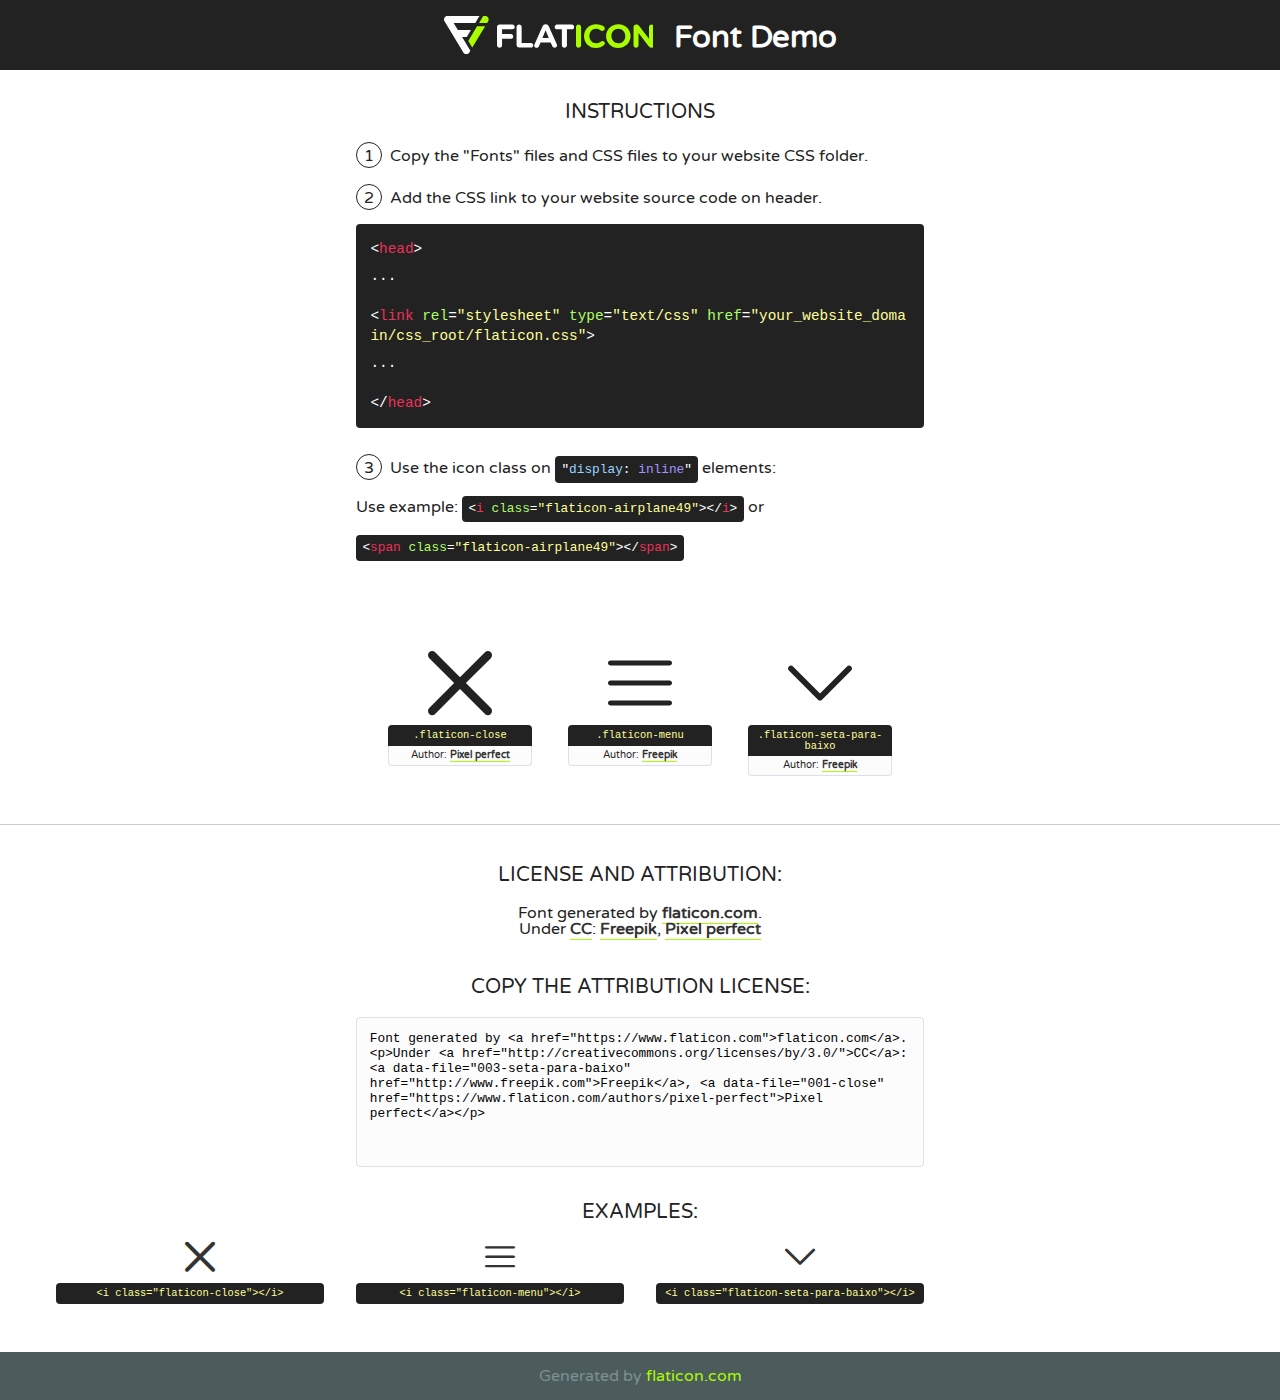
<file: icon/flaticon.html>
<!DOCTYPE html>
<!--
  Flaticon icon font: Flaticon
  Creation date: 06/12/2020 16:03
-->
<html>
<!DOCTYPE html>
<html>

<head>
    <title>Flaticon WebFont</title>
    <link href="http://fonts.googleapis.com/css?family=Varela+Round" rel="stylesheet" type="text/css" />
    <link rel="stylesheet" type="text/css" href="flaticon.css">
    <meta charset="UTF-8">
    <style>
    html, body, div, span, applet, object, iframe,
    h1, h2, h3, h4, h5, h6, p, blockquote, pre,
    a, abbr, acronym, address, big, cite, code,
    del, dfn, em, img, ins, kbd, q, s, samp,
    small, strike, strong, sub, sup, tt, var,
    b, u, i, center,
    dl, dt, dd, ol, ul, li,
    fieldset, form, label, legend,
    table, caption, tbody, tfoot, thead, tr, th, td,
    article, aside, canvas, details, embed, 
    figure, figcaption, footer, header, hgroup, 
    menu, nav, output, ruby, section, summary,
    time, mark, audio, video {
        margin: 0;
        padding: 0;
        border: 0;
        font-size: 100%;
        font: inherit;
        vertical-align: baseline;
    }
    /* HTML5 display-role reset for older browsers */
    article, aside, details, figcaption, figure, 
    footer, header, hgroup, menu, nav, section {
        display: block;
    }
    body {
        line-height: 1;
    }
    ol, ul {
        list-style: none;
    }
    blockquote, q {
        quotes: none;
    }
    blockquote:before, blockquote:after,
    q:before, q:after {
        content: '';
        content: none;
    }
    table {
        border-collapse: collapse;
        border-spacing: 0;
    }
    body {
        font-family: 'Varela Round', Helvetica, Arial, sans-serif;
        font-size: 16px;
        color: #222;
    }
    a {
        color: #333;
        border-bottom: 1px solid #a9fd00;
        font-weight: bold;
        text-decoration: none;
    }
    * {
        -moz-box-sizing: border-box;
        -webkit-box-sizing: border-box;
        box-sizing: border-box;
        margin: 0;
        padding: 0;
    }
    [class^="flaticon-"]:before, [class*=" flaticon-"]:before, [class^="flaticon-"]:after, [class*=" flaticon-"]:after {
        font-family: Flaticon;
        font-size: 30px;
        font-style: normal;
        margin-left: 20px;
        color: #333;
    }
    .wrapper {
        max-width: 600px;
        margin: auto;
        padding: 0 1em;
    }
    .title {
        font-size: 1.25em;
        text-align: center;
        margin-bottom: 1em;
        text-transform: uppercase;
    }
    header {
        text-align: center;
        background-color: #222;
        color: #fff;
        padding: 1em;
    }
    header .logo {
        width: 210px;
        height: 38px;
        display: inline-block;
        vertical-align: middle;
        margin-right: 1em;
        border: none;
    }
    header strong {
        font-size: 1.95em;
        font-weight: bold;
        vertical-align: middle;
        margin-top: 5px;
        display: inline-block;
    }
    .demo {
        margin: 2em auto;
        line-height: 1.25em;
    }
    .demo ul li {
        margin-bottom: 1em;
    }
    .demo ul li .num {
        color: #222;
        border-radius: 20px;
        display: inline-block;
        width: 26px;
        padding: 3px;
        height: 26px;
        text-align: center;
        margin-right: 0.5em;
        border: 1px solid #222;
    }
    .demo ul li code {
        background-color: #222;
        border-radius: 4px;
        padding: 0.25em 0.5em;
        display: inline-block;
        color: #fff;
        font-family: Consolas,Monaco,Lucida Console,Liberation Mono,DejaVu Sans Mono,Bitstream Vera Sans Mono,Courier New, monospace;
        font-weight: lighter;
        margin-top: 1em;
        font-size: 0.8em;
        word-break: break-all;
    }
    .demo ul li code.big {
        padding: 1em;
        font-size: 0.9em;
    }
    .demo ul li code .red {
        color: #EF3159;
    }
    .demo ul li code .green {
        color: #ACFF65;
    }
    .demo ul li code .yellow {
        color: #FFFF99;
    }
    .demo ul li code .blue {
        color: #99D3FF;
    }
    .demo ul li code .purple {
        color: #A295FF;
    }
    .demo ul li code .dots {
        margin-top: 0.5em;
        display: block;
    }
    #glyphs {
        border-bottom: 1px solid #ccc;
        padding: 2em 0;
        text-align: center;
    }
    .glyph {
        display: inline-block;
        width: 9em;
        margin: 1em;
        text-align: center;
        vertical-align: top;
        background: #FFF;
    }
    .glyph .glyph-icon {
        padding: 10px;
        display: block;
        font-family:"Flaticon";
        font-size: 64px;
        line-height: 1;
    }
    .glyph .glyph-icon:before {
        font-size: 64px;
        color: #222;
        margin-left: 0;
    }
    .class-name {
        font-size: 0.65em;
        background-color: #222;
        color: #fff;
        border-radius: 4px 4px 0 0;
        padding: 0.5em;
        color: #FFFF99;
        font-family: Consolas,Monaco,Lucida Console,Liberation Mono,DejaVu Sans Mono,Bitstream Vera Sans Mono,Courier New, monospace;
    }
    .author-name {
        font-size: 0.6em;
        background-color: #fcfcfd;
        border: 1px solid #DEDEE4;
        border-top: 0;
        border-radius: 0 0 4px 4px;
        padding: 0.5em;
    }
    .class-name:last-child {
        font-size: 10px;
        color:#888;
    }
    .class-name:last-child a {
        font-size: 10px;
        color:#555;
    }
    .class-name:last-child a:hover {
        color:#a9fd00;
    }
    .glyph > input {
        display: block;
        width: 100px;
        margin: 5px auto;
        text-align: center;
        font-size: 12px;
        cursor: text;
    }
    .glyph > input.icon-input {
        font-family:"Flaticon";
        font-size: 16px;
        margin-bottom: 10px;
    }
    .attribution .title {
        margin-top: 2em;
    }
    .attribution textarea {
        background-color: #fcfcfd;
        padding: 1em;
        border: none;
        box-shadow: none;
        border: 1px solid #DEDEE4;
        border-radius: 4px;
        resize: none;
        width: 100%;
        height: 150px;
        font-size: 0.8em;
        font-family: Consolas,Monaco,Lucida Console,Liberation Mono,DejaVu Sans Mono,Bitstream Vera Sans Mono,Courier New, monospace;
        -webkit-appearance: none;
    }
    .iconsuse {
        margin: 2em auto;
        text-align: center;
        max-width: 1200px;
    }
    .iconsuse:after {
        content: '';
        display: table;
        clear: both;
    }
    .iconsuse .image {
        float: left;
        width: 25%;
        padding: 0 1em;
    }
    .iconsuse .image p {
        margin-bottom: 1em;
    }
    .iconsuse .image span {
        display: block;
        font-size: 0.65em;
        background-color: #222;
        color: #fff;
        border-radius: 4px;
        padding: 0.5em;
        color: #FFFF99;
        margin-top: 1em;
        font-family: Consolas,Monaco,Lucida Console,Liberation Mono,DejaVu Sans Mono,Bitstream Vera Sans Mono,Courier New, monospace;
    }
    #footer {
        text-align: center;
        background-color: #4C5B5C;
        color: #7c9192;
        padding: 1em;
    }
    #footer a {
        border: none;
        color: #a9fd00;
        font-weight: normal;
    }
    @media (max-width: 960px) {
        .iconsuse .image {
            width: 50%;
        }
    }
    @media (max-width: 560px) {
        .iconsuse .image {
            width: 100%;
        }
    }
    </style>
</head>

<body class="characters-off">

    <header>
        <a href="https://www.flaticon.com" target="_blank" class="logo">
            <svg version="1.1" xmlns="http://www.w3.org/2000/svg" xmlns:xlink="http://www.w3.org/1999/xlink" xmlns:a="http://ns.adobe.com/AdobeSVGViewerExtensions/3.0/" viewBox="0 0 560.875 102.036" enable-background="new 0 0 560.875 102.036" xml:space="preserve">
                <defs>
                </defs>
                <g>
                    <g class="letters">
                        <path fill="#ffffff" d="M141.596,29.675c0-3.777,2.985-6.767,6.764-6.767h34.438c3.426,0,6.15,2.728,6.15,6.15
                        c0,3.43-2.724,6.149-6.15,6.149h-27.674v13.091h23.719c3.429,0,6.151,2.724,6.151,6.15c0,3.43-2.723,6.149-6.151,6.149h-23.719
                        v17.574c0,3.773-2.986,6.761-6.764,6.761c-3.779,0-6.764-2.989-6.764-6.761V29.675z"></path>
                        <path fill="#ffffff" d="M193.844,29.149c0-3.781,2.985-6.767,6.764-6.767c3.776,0,6.763,2.985,6.763,6.767v42.957h25.039
                        c3.426,0,6.149,2.726,6.149,6.153c0,3.425-2.723,6.15-6.149,6.15h-31.802c-3.779,0-6.764-2.986-6.764-6.768V29.149z"></path>
                        <path fill="#ffffff" d="M241.891,75.71l21.438-48.407c1.492-3.341,4.215-5.357,7.906-5.357h0.792
                        c3.686,0,6.323,2.017,7.815,5.357l21.439,48.407c0.436,0.967,0.701,1.845,0.701,2.723c0,3.602-2.809,6.501-6.414,6.501
                        c-3.161,0-5.269-1.845-6.499-4.655l-4.132-9.661h-27.059l-4.301,10.102c-1.144,2.631-3.426,4.214-6.237,4.214
                        c-3.517,0-6.24-2.81-6.24-6.325C241.1,77.64,241.451,76.677,241.891,75.71z M279.932,58.666l-8.521-20.297l-8.526,20.297H279.932
                        z"></path>
                        <path fill="#ffffff" d="M314.864,35.387H301.86c-3.429,0-6.239-2.813-6.239-6.238c0-3.429,2.811-6.24,6.239-6.24h39.533
                        c3.426,0,6.237,2.811,6.237,6.24c0,3.425-2.811,6.238-6.237,6.238h-13.001v42.785c0,3.773-2.99,6.761-6.764,6.761
                        c-3.779,0-6.764-2.989-6.764-6.761V35.387z"></path>
                        <path fill="#A9FD00" d="M352.615,29.149c0-3.781,2.985-6.767,6.767-6.767c3.774,0,6.761,2.985,6.761,6.767v49.024
                        c0,3.773-2.987,6.761-6.761,6.761c-3.781,0-6.767-2.989-6.767-6.761V29.149z"></path>
                        <path fill="#A9FD00" d="M374.132,53.836v-0.179c0-17.481,13.178-31.801,32.065-31.801c9.22,0,15.459,2.458,20.557,6.238
                        c1.402,1.054,2.637,2.985,2.637,5.357c0,3.692-2.985,6.59-6.681,6.59c-1.845,0-3.071-0.702-4.044-1.319
                        c-3.776-2.813-7.729-4.393-12.562-4.393c-10.364,0-17.831,8.611-17.831,19.154v0.173c0,10.542,7.291,19.329,17.831,19.329
                        c5.715,0,9.492-1.756,13.359-4.834c1.049-0.874,2.458-1.491,4.039-1.491c3.429,0,6.325,2.813,6.325,6.236
                        c0,2.106-1.056,3.78-2.282,4.834c-5.539,4.834-12.036,7.733-21.878,7.733C387.572,85.464,374.132,71.493,374.132,53.836z"></path>
                        <path fill="#A9FD00" d="M433.009,53.836v-0.179c0-17.481,13.79-31.801,32.766-31.801c18.981,0,32.592,14.143,32.592,31.628v0.173
                        c0,17.483-13.785,31.807-32.769,31.807C446.625,85.464,433.009,71.32,433.009,53.836z M484.224,53.836v-0.179
                        c0-10.539-7.725-19.326-18.626-19.326c-10.893,0-18.449,8.611-18.449,19.154v0.173c0,10.542,7.73,19.329,18.626,19.329
                        C476.676,72.986,484.224,64.378,484.224,53.836z"></path>
                        <path fill="#A9FD00" d="M506.233,29.321c0-3.774,2.99-6.763,6.767-6.763h1.401c3.252,0,5.183,1.583,7.029,3.953l26.093,34.265
                        V29.059c0-3.692,2.99-6.677,6.681-6.677c3.683,0,6.671,2.985,6.671,6.677v48.934c0,3.78-2.987,6.765-6.764,6.765h-0.436
                        c-3.257,0-5.188-1.581-7.034-3.953l-27.056-35.492v32.944c0,3.687-2.985,6.676-6.678,6.676c-3.683,0-6.673-2.989-6.673-6.676
                        V29.321z"></path>
                    </g>
                    <g class="insignia">
                        <path fill="#ffffff" d="M48.372,56.137h12.517l11.156-18.537H37.186L25.688,18.539h57.825L94.668,0H9.271
                        C5.925,0,2.842,1.801,1.198,4.716c-1.644,2.907-1.593,6.482,0.134,9.343l50.38,83.501c1.678,2.781,4.689,4.476,7.938,4.476
                        c3.246,0,6.257-1.695,7.935-4.476l2.898-4.804L48.372,56.137z"></path>
                        <g class="i">
                            <path fill="#A9FD00" d="M93.575,18.539h0.031v0.004l21.652,0.004l2.705-4.488c1.727-2.861,1.778-6.436,0.133-9.343
                            C116.454,1.801,113.371,0,110.026,0h-5.294L93.575,18.539z"></path>
                            <polygon fill="#A9FD00" points="88.291,27.356 64.725,66.486 75.519,84.404 109.942,27.356"></polygon>
                        </g>
                    </g>
                </g>
            </svg>
        </a>
        <strong>Font Demo</strong>
    </header>


    <section class="demo wrapper">

        <p class="title">Instructions</p>

        <ul>
            <li>
                <span class="num">1</span>Copy the "Fonts" files and CSS files to your website CSS folder.
            </li>
            <li>
                <span class="num">2</span>Add the CSS link to your website source code on header.
                <code class="big">
                    &lt;<span class="red">head</span>&gt;
                    <br/><span class="dots">...</span>
                    <br/>&lt;<span class="red">link</span> <span class="green">rel</span>=<span class="yellow">"stylesheet"</span> <span class="green">type</span>=<span class="yellow">"text/css"</span> <span class="green">href</span>=<span class="yellow">"your_website_domain/css_root/flaticon.css"</span>&gt;
                    <br/><span class="dots">...</span>
                    <br/>&lt;/<span class="red">head</span>&gt;
                </code>
            </li>

            <li>
                <p>
                    <span class="num">3</span>Use the icon class on <code>"<span class="blue">display</span>:<span class="purple"> inline</span>"</code> elements:
                    <br />
                    Use example: <code>&lt;<span class="red">i</span> <span class="green">class</span>=<span class="yellow">&quot;flaticon-airplane49&quot;</span>&gt;&lt;/<span class="red">i</span>&gt;</code> or <code>&lt;<span class="red">span</span> <span class="green">class</span>=<span class="yellow">&quot;flaticon-airplane49&quot;</span>&gt;&lt;/<span class="red">span</span>&gt;</code>
            </li>
        </ul>

    </section>




   <section id="glyphs">          
    
      
        <div class="glyph"><div class="glyph-icon flaticon-close"></div>
            <div class="class-name">.flaticon-close</div>
            <div class="author-name">Author: <a data-file="001-close" href="https://www.flaticon.com/authors/pixel-perfect">Pixel perfect</a> </div> 
        </div>        
        
        <div class="glyph"><div class="glyph-icon flaticon-menu"></div>
            <div class="class-name">.flaticon-menu</div>
            <div class="author-name">Author: <a data-file="002-menu" href="http://www.freepik.com">Freepik</a> </div> 
        </div>        
        
        <div class="glyph"><div class="glyph-icon flaticon-seta-para-baixo"></div>
            <div class="class-name">.flaticon-seta-para-baixo</div>
            <div class="author-name">Author: <a data-file="003-seta-para-baixo" href="http://www.freepik.com">Freepik</a> </div> 
        </div>        
        

    </section>



    <section class="attribution wrapper"   style="text-align:center;">

      <div class="title">License and attribution:</div><div class="attrDiv">Font generated by <a href="https://www.flaticon.com">flaticon.com</a>. <div><p>Under <a href="http://creativecommons.org/licenses/by/3.0/">CC</a>: <a data-file="003-seta-para-baixo" href="http://www.freepik.com">Freepik</a>, <a data-file="001-close" href="https://www.flaticon.com/authors/pixel-perfect">Pixel perfect</a></p>  </div>
      </div>
      <div class="title">Copy the Attribution License:</div>

    <textarea onclick="this.focus();this.select();">Font generated by &lt;a href=&quot;https://www.flaticon.com&quot;&gt;flaticon.com&lt;/a&gt;. <p>Under <a href="http://creativecommons.org/licenses/by/3.0/">CC</a>: <a data-file="003-seta-para-baixo" href="http://www.freepik.com">Freepik</a>, <a data-file="001-close" href="https://www.flaticon.com/authors/pixel-perfect">Pixel perfect</a></p>  
     </textarea>

    </section>

    <section class="iconsuse">

          <div class="title">Examples:</div>            
             
            <div class="image">
                <p>
                    <i class="glyph-icon flaticon-close"></i> 
                    <span>&lt;i class=&quot;flaticon-close&quot;&gt;&lt;/i&gt;</span>
                </p>
            </div>
            
            <div class="image">
                <p>
                    <i class="glyph-icon flaticon-menu"></i> 
                    <span>&lt;i class=&quot;flaticon-menu&quot;&gt;&lt;/i&gt;</span>
                </p>
            </div>
            
            <div class="image">
                <p>
                    <i class="glyph-icon flaticon-seta-para-baixo"></i> 
                    <span>&lt;i class=&quot;flaticon-seta-para-baixo&quot;&gt;&lt;/i&gt;</span>
                </p>
            </div>
                       
        </div>
                            
    </section>

<div id="footer">
    <div>Generated by <a href="https://www.flaticon.com">flaticon.com</a>
    </div>
</div>



</body>
</html>
</file>
<file: icon/flaticon.css>
/*
  	Flaticon icon font: Flaticon
  	Creation date: 06/12/2020 16:03
  	*/

@font-face {
  font-family: "Flaticon";
  src: url("./Flaticon.eot");
  src: url("./Flaticon.eot?#iefix") format("embedded-opentype"),
       url("./Flaticon.woff2") format("woff2"),
       url("./Flaticon.woff") format("woff"),
       url("./Flaticon.ttf") format("truetype"),
       url("./Flaticon.svg#Flaticon") format("svg");
  font-weight: normal;
  font-style: normal;
}

@media screen and (-webkit-min-device-pixel-ratio:0) {
  @font-face {
    font-family: "Flaticon";
    src: url("./Flaticon.svg#Flaticon") format("svg");
  }
}

[class^="flaticon-"]:before, [class*=" flaticon-"]:before,
[class^="flaticon-"]:after, [class*=" flaticon-"]:after {   
  font-family: Flaticon;
        font-size: 20px;
font-style: normal;
margin-left: 20px;
}

.flaticon-close:before { content: "\f100"; }
.flaticon-menu:before { content: "\f101"; }
.flaticon-seta-para-baixo:before { content: "\f102"; }
</file>
